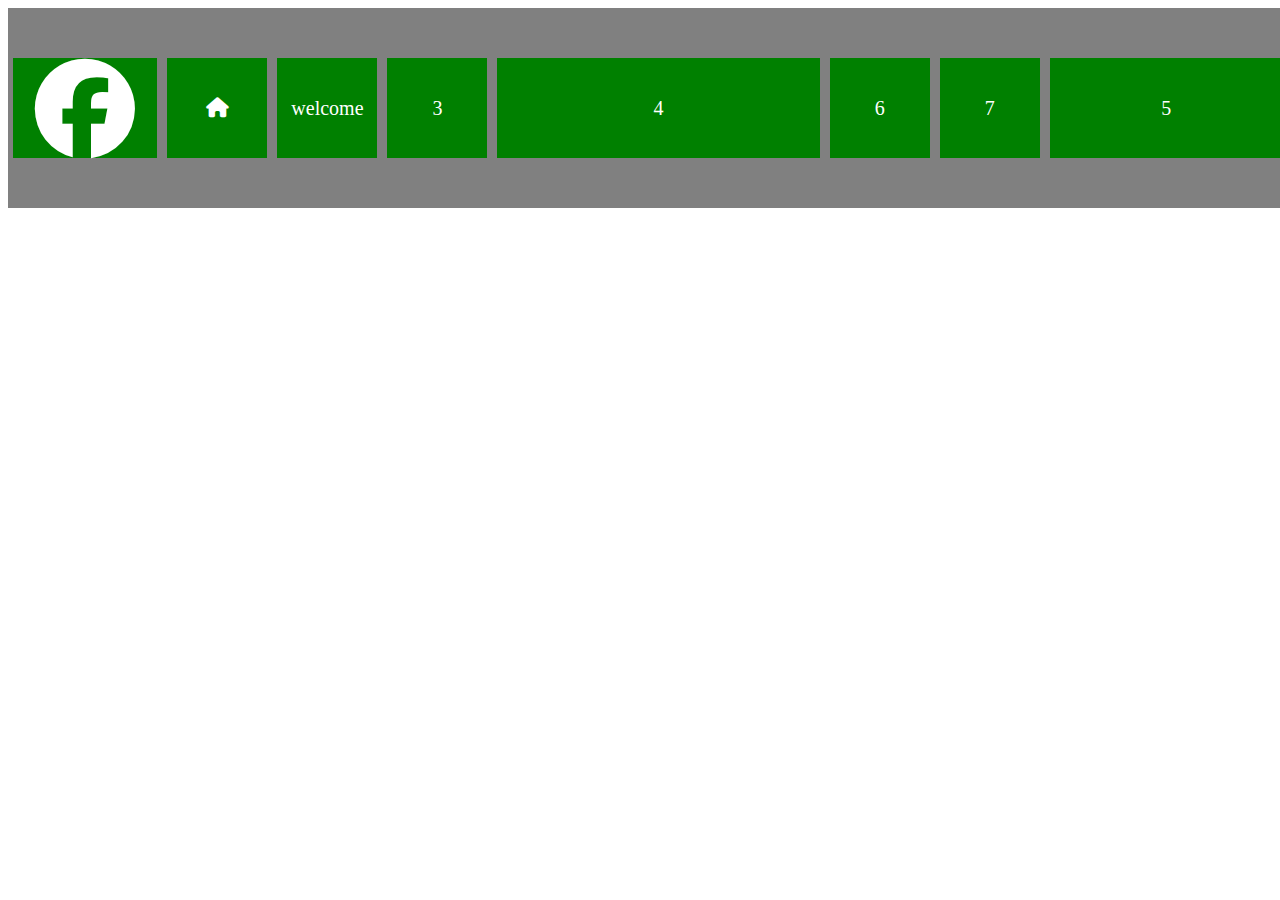
<file: flex.html>
<!DOCTYPE html>
<html lang="en">
<head>
    <meta charset="UTF-8">
    <meta http-equiv="X-UA-Compatible" content="IE=edge">
    <meta name="viewport" content="width=device-width, initial-scale=1.0">
    <title>flex-box</title>
    <link rel="stylesheet" href="https://cdnjs.cloudflare.com/ajax/libs/font-awesome/6.6.0/css/all.min.css" />
    <style>
        .body{
            margin: 0px;
        }
        .container{
            height: 200px;
            width: 100vw;
            display:flex ;
            background-color: grey;
            justify-content: center;
            align-items: center;
            flex-wrap: wrap-reverse;
            overflow:scroll ;

        }
        .container div{
            width: 100px;
            height: 100px;
            background-color:green;
            margin: 5px;
            text-align: center;
            align-content: center;
            font-size: 20px;
            color: white;
        }
.item8{
    order: -1;
    flex-grow: 1;
    flex-shrink: 1;
}
/* .item8>i{
    font-size: 2em;
} */
.item5{
    order: 3;
    flex-grow: 3;
    flex-shrink: 3;
}
.item4{
    flex-grow: 5;
    flex-shrink: 2;
}
@media screen and (width<992px){

    .container{
           
            background-color: blue;
            justify-content: center;
            align-items: center;
            flex-wrap: wrap;
           

        }
}
@media screen and (width>600px) and (width<992px) {
    .container{
            background-color: aqua;
            text-decoration: underline;
            background-image: url(linkdin1.jpg);

        }
    
}
@media screen and (width<600px) {
    .container{
            background-color: azure;
            text-decoration: line-through;

        }
    
}
    </style>

</head>
<body>
<div class="container">
    <div class="item1"><i class="fa-solid fa-house"></i>
    </div>
    <div class="item2">welcome</div>
    <div class="item3">3</div>
    <div class="item4">4</div>
    <div class="item5">5</div>
    <div class="item6">6</div>
    <div class="item7">7</div>
    <div class="item8"><i class="fa-brands fa-facebook fa-5x"></i></div>

</div>

</body>
</html>
</file>
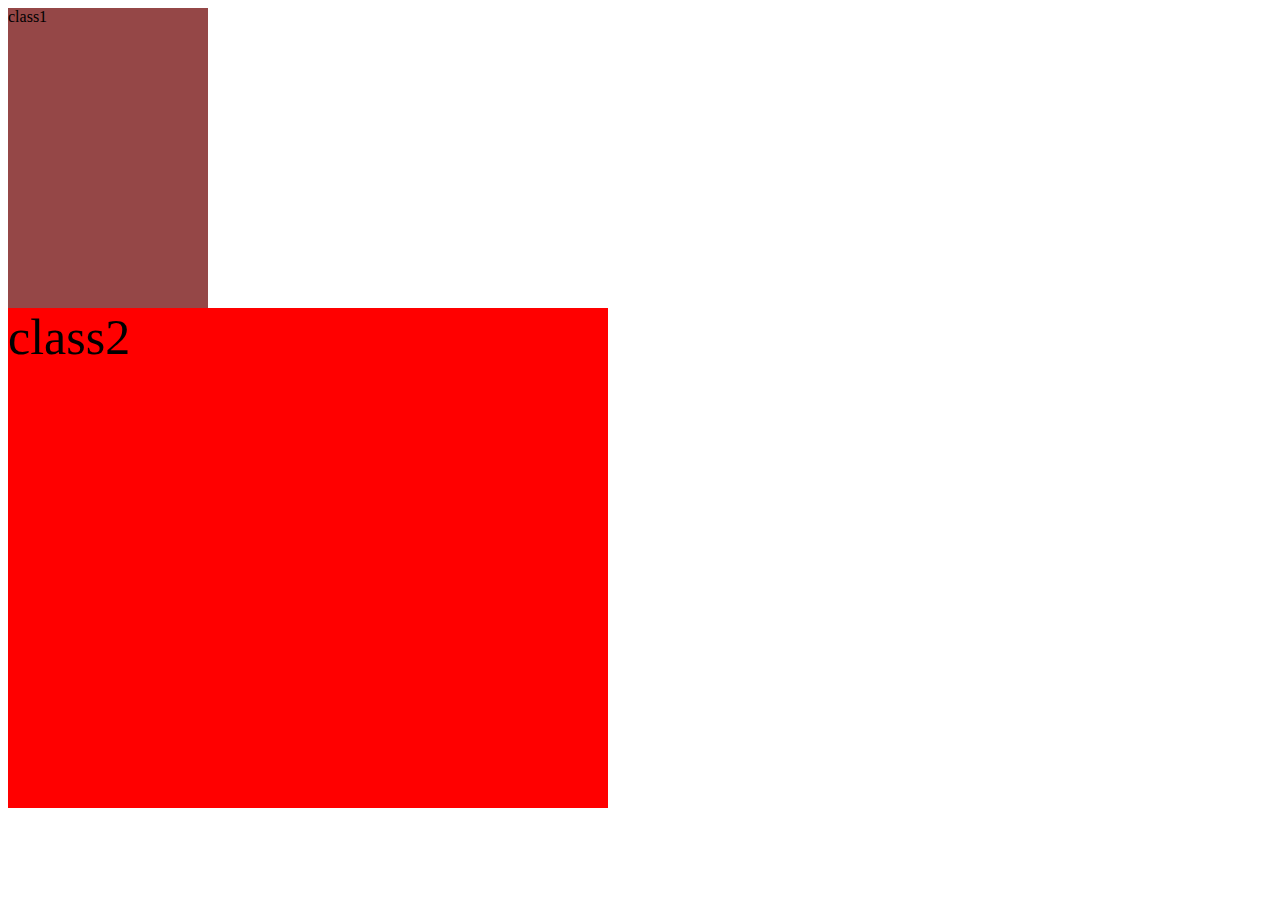
<file: index-1.html>
<!DOCTYPE html>
<html lang="en">
<head>
    <meta charset="UTF-8">
    <meta http-equiv="X-UA-Compatible" content="IE=edge">
    <meta name="viewport" content="width=device-width, initial-scale=1.0">
    <title>Document</title>
    <link rel="stylesheet" href="https://cdnjs.cloudflare.com/ajax/libs/font-awesome/6.6.0/css/all.min.css" />

    <style>
        :root{
            --main-bg:red;
            --main-text-color:black;
            --main-font-size:50px
        }
        .class1{
            --main-bg1:rgb(149, 71, 71);
        }

        .class1{
            height: 300px;
            width: 200px;
            background-color: var(--main-bg1);
        }
        .class2{
            font-size: var(--main-font-size);
            height: 500px;
            width:600px;
            background-color: var(--main-bg) ;
        }
    </style>
</head>
<body>
    <div class="class1">class1</div>
    <div class="class2">class2</div>

</body>
</html>
</file>
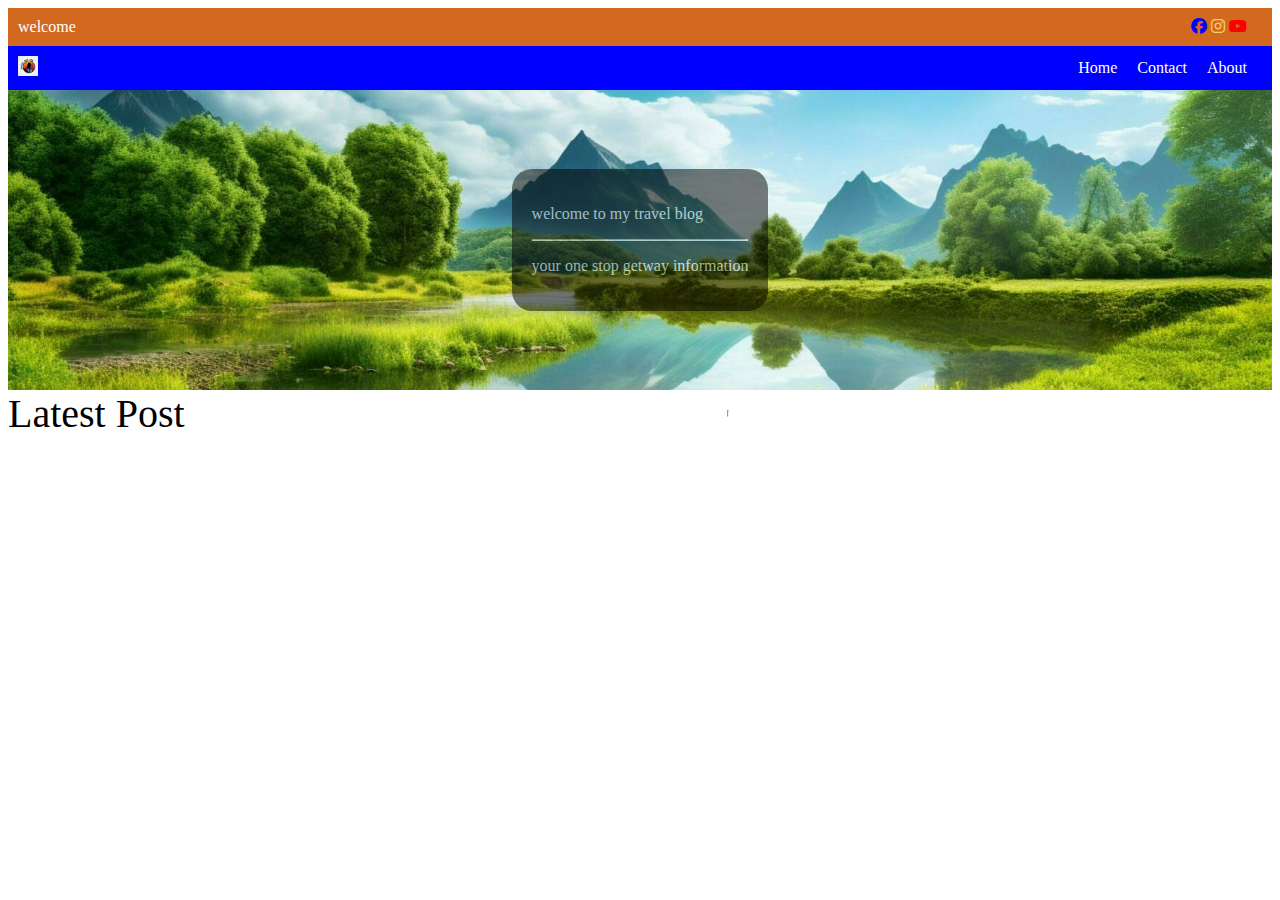
<file: mini-project.html>
<!DOCTYPE html>
<html lang="en">
<head>
    <meta charset="UTF-8">
    <meta http-equiv="X-UA-Compatible" content="IE=edge">
    <meta name="viewport" content="width=device-width, initial-scale=1.0">
    <title>Mini-Project</title>
    <link rel="stylesheet" href="icon.css">
    <link rel="stylesheet" href="https://cdnjs.cloudflare.com/ajax/libs/font-awesome/6.6.0/css/all.min.css" />
</head>
<body>
    <div class="container">
        <div class="top-bar">
            <div class="welcome">welcome</div>
            <div class="icon">
                <a href=""><i class="fa-brands fa-facebook" style="color: blue;"></i></a>
                <a href=""><i class="fa-brands fa-instagram" style="color: #fccc63;"></i></a>
                <a href=""><i class="fa-brands fa-youtube" style="color: red;"></i></a>
                <!-- <div class="facebook"><i class="fa-brands fa-facebook"></i></div>
                <div class="insta"><i class="fa-brands fa-instagram"></i></div>
                <div class="youtube"><i class="fa-brands fa-youtube"></i></div> -->
            </div>
        </div>
        <div class="nav-bar">
            <div logo="logo"><img src="logo.jpg" style="width: 20px;" alt=""></div>
            <ul>
                <li><a href="home">Home</a></li>
                <li><a href="contact">Contact</a></li>
                <li><a href="about">About</a></li>
            </ul>
        </div>
    </div>
    <div class="body-image">
        <div class="message">
            <p>welcome to my travel blog</p>
            <hr>
            <p>your one stop getway information</p>
        </div>
    </div>
    <div class="table">
        Latest Post
        <hr>
    </div>
    

</body>
</html>
</file>
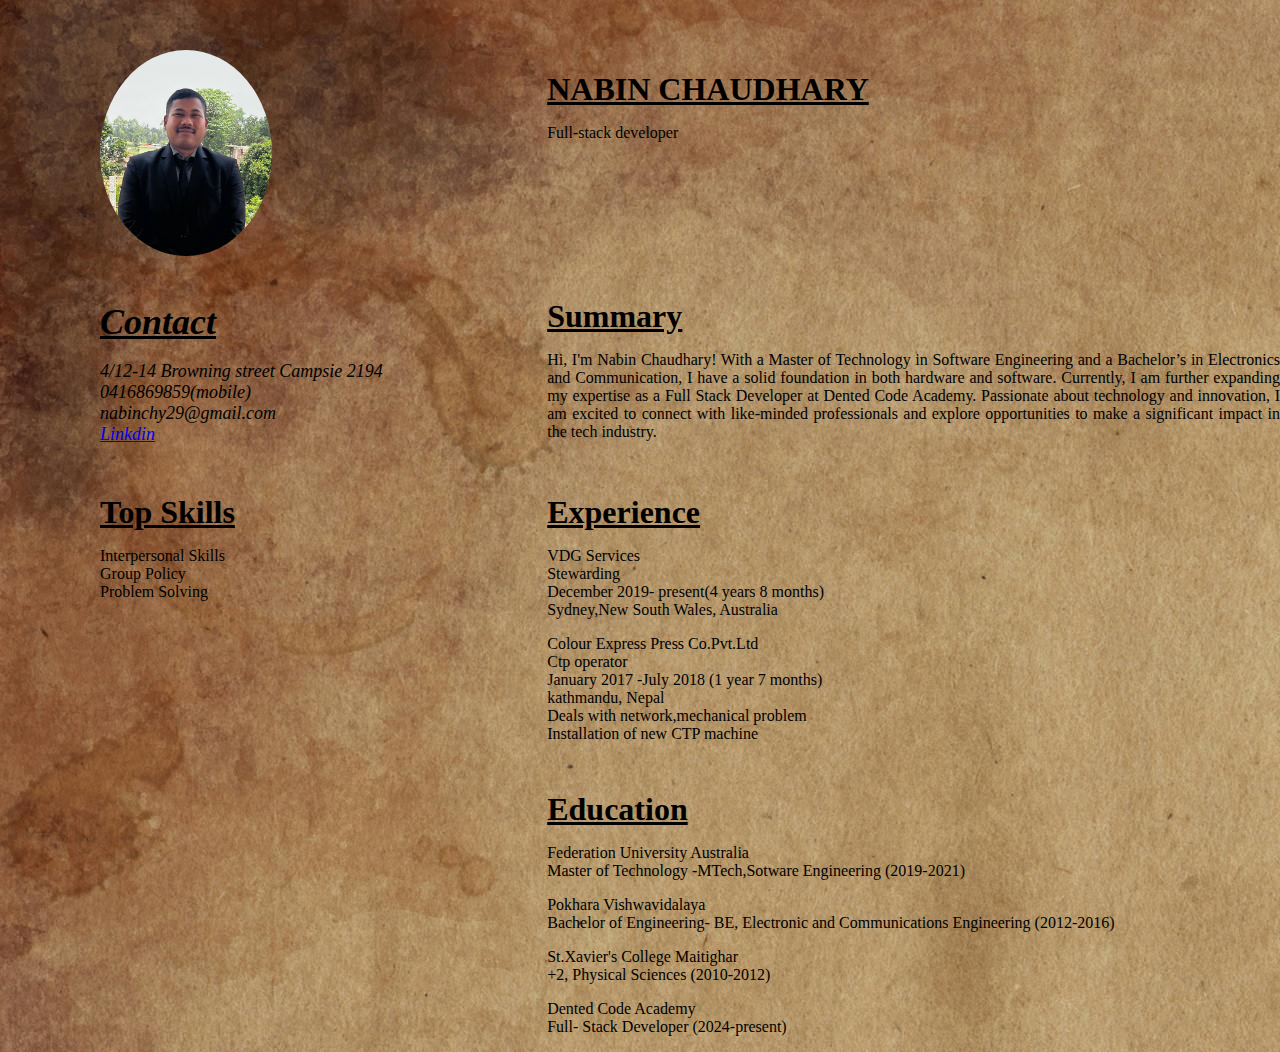
<file: test-1.html>
<!DOCTYPE html>
<html lang="en">
<head>
    <meta charset="UTF-8">
    <meta http-equiv="X-UA-Compatible" content="IE=edge">
    <meta name="viewport" content="width=device-width, initial-scale=1.0">
    <link rel="stylesheet" href="style-1.css">
    <title>Resume-sample</title>
</head>
<body>
 <div class="parent">
    <div class="name">
        <h1>NABIN CHAUDHARY</h1>
        <p>Full-stack developer</p>
    </div>
    <div class="photo">
        <img src="linkdin1.jpg"  style="border-radius: 50%;
        width: 50%;"> </div>
    <div class="contact"><h1>Contact</h1>
    <p>4/12-14 Browning street Campsie 2194 <br> 0416869859(mobile) <br> nabinchy29@gmail.com <br> <a href="https://www.linkedin.com/in/nabin-chaudhary-223a34183/">Linkdin</a></p></div>
    <div class="summary">
        <h1>Summary</h1>
        <p>Hi, I'm Nabin Chaudhary! With a Master of Technology in Software
            Engineering and a Bachelor’s in Electronics and Communication, I
            have a solid foundation in both hardware and software. Currently,
            I am further expanding my expertise as a Full Stack Developer
            at Dented Code Academy. Passionate about technology and
            innovation, I am excited to connect with like-minded professionals
            and explore opportunities to make a significant impact in the tech
            industry.</p>
    </div>
    <div class="skill">
        <h1>Top Skills</h1>
        <p>Interpersonal Skills <br>Group Policy <br> Problem Solving</p>
    </div>
    <div class="experience">
        <h1>Experience</h1>
        <p>VDG Services <br>Stewarding <br>December 2019- present(4 years 8 months) <br>Sydney,New South Wales, Australia</p>
        <p>Colour Express Press Co.Pvt.Ltd <br>Ctp operator <br>January 2017 -July 2018 (1 year 7 months) <br>kathmandu, Nepal <br> Deals with network,mechanical problem <br> Installation of new CTP machine</p>
    </div>
    <div class="education">
        <h1>Education</h1>
        <p>Federation University Australia <br>Master of Technology -MTech,Sotware Engineering (2019-2021)</p>
        <p>Pokhara Vishwavidalaya <br> Bachelor of Engineering- BE, Electronic and Communications Engineering (2012-2016)</p>
        <p>St.Xavier's College Maitighar <br>+2, Physical Sciences (2010-2012)</p>
        <p>Dented Code Academy <br> Full- Stack Developer (2024-present)</p>
    </div>
    <!-- <div class="recent"> Recent</div>
    <div class="tags"> Tags</div>
    <div class="product"> Product</div>
    <div class="footer"> Footer</div> -->
 </div>   
 <!-- <div class="circle"></div> -->
</body>
</html>
</file>
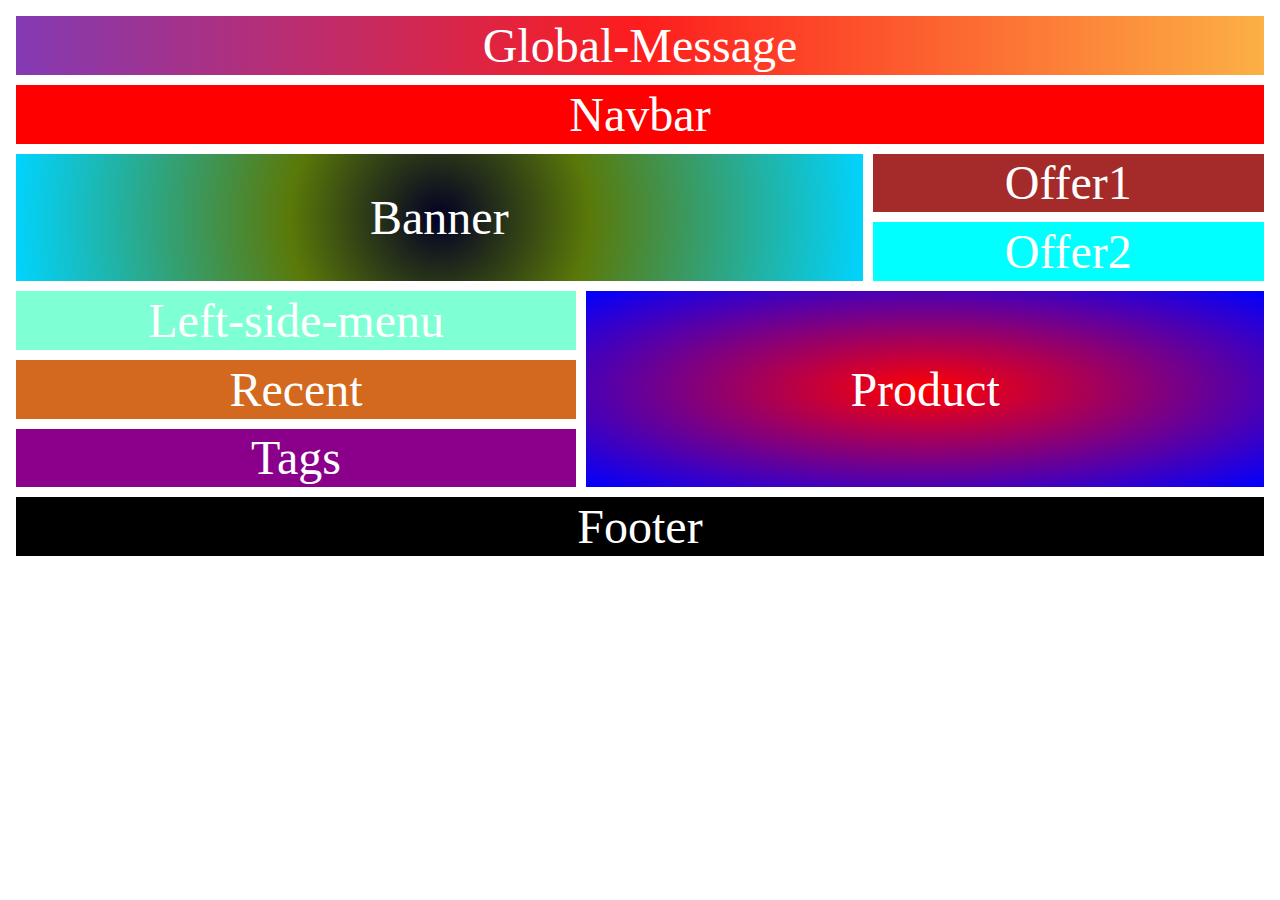
<file: test.html>
<!DOCTYPE html>
<html lang="en">
<head>
    <meta charset="UTF-8">
    <meta http-equiv="X-UA-Compatible" content="IE=edge">
    <meta name="viewport" content="width=device-width, initial-scale=1.0">
    <link rel="stylesheet" href="style.css">
    <title>grid basic</title>
</head>
<body>
 <div class="parent">
    <div class="global-message">Global-Message</div>
    <div class="navbar"> Navbar</div>
    <div class="banner"> Banner</div>
    <div class="offer1"> Offer1</div>
    <div class="offer2"> Offer2</div>
    <div class="left-Side">  Left-side-menu</div>
    <div class="recent"> Recent</div>
    <div class="tags"> Tags</div>
    <div class="product"> Product</div>
    <div class="footer"> Footer</div>
 </div>   
 <!-- <div class="circle"></div> -->
</body>
</html>
</file>
<file: icon.css>
.container{
    color: white;
    display: flex;
    flex-direction: column;
}
.top-bar{
    display: flex;
    /* align-items: flex-start; */
    justify-content: space-between;
    background-color: chocolate;
}
.icon{
    padding-right: 20px !important;
}
.logo{
    width: 20px;
    padding: 0px;
}
.nav-bar{
    align-items: center;
    background-color: blue;
    display: flex;
    justify-content: space-between;
    
}

.nav-bar ul{
    /* display: flex; */
    list-style-type: none;
  margin: 0;
  padding: 0;
  /* overflow: hidden; */
  /* background-color: #333333; */
}
.nav-bar ul li{
    margin-right: 20px;
    float: left;
}
.nav-bar ul li a{
    display: block;
    color: white;
    /* text-align: center; */
    /* padding: 16px; */
    text-decoration: none;
}
.nav-bar ul li a:hover{
    background-color: orange;
}
.container div{
    padding: 5px;
}
.body-image{
    display: flex;
    background-image: url(background-2.jpg);
    background-size: cover;
    background-position: center;
    background-repeat: no-repeat;
    min-height: 300px;
    justify-content: center;
    align-items: center;
}
.message{
    padding: 20px;
    background-color: black;
    /* display: flex; */
    flex-direction: column;
    color: white;
    /* height: 150px; */
    border-radius: 20px;
    opacity: 0.5;
}
.table{
    display: flex;
    font-size: 40px;
}
</file>
<file: style-1.css>
body{
    background-image:url(back-ground.jpg) ;
    margin: 0;
}
.parent{
    padding-left: 100px;
    padding-top: 50px;
    /* background: black; */
    color: black;
    font-size: 3rem;
    /* padding: 1rem; */
    min-height: 60vh;
    /* grid */
    display: grid;
    gap: 10px;
    /* grid-template-columns: 1fr 1fr 1fr; */
    /* grid-template-columns:  60px repeat(2, 1fr) auto; */
    /* grid-template-columns:  60px 1fr 20% 50px auto; */
    /* grid-template-columns:  repeat(3, 1fr); */
    /* grid-template-rows: 50px 500px 100px; */
    grid-template-areas: 
    "photo photo name name"
    "contact contact summary summary"
    "contact contact summary summary"
    "skill skill experience experience"
    "skill skill experience experience"
    "skill skill education education"
    "skill skill education education"
    
;
}


.parent > div{
    /* background: red; */
    /* display: grid;
    justify-content: center;
    align-items: center; */
}




.name{
    font-size:medium;
    /* padding-left: 10%; */
    grid-area:name;
}
/* .item-1::before{
    content: "test";
} */

.contact{
    font-size: 18px;
    font-style: oblique;
    /* background-color: blueviolet; */
    grid-area: contact;
}
.summary{
    text-align: justify;
    font-size: medium;
    /* background-color: brown; */
    grid-area: summary;
}
.skill{
    font-size: medium;
    font-style: inherit;
    /* background-color: aqua; */
    grid-area: skill;
}
.experience{
    font-size: medium;
    /* background-color: aquamarine; */
    grid-area:experience;
}
.education{
    font-size: medium;
    /* background-color: chocolate; */
    grid-area:education;
}
h1{
    text-decoration: underline;
    text-align: justify;
    margin-bottom: 0px;
}

/* .tags{
    background-color: darkmagenta;
    grid-area:tags;
}
.product{
    background: radial-gradient(red, blue);
    grid-area:product;
}

.footer{
    background-color: black;
    grid-area:footer;
}

.circle{
    width: 150px;
    height: 150px;
    background: orangered;
    border-radius: 50%;
    border: 3px solid black;
    margin: auto;
    margin-top: 5rem;
    display: none;
} */

    /* ipad */
/* @media (max-width:992px){
    .parent{
        grid-template-areas: 
    "i1 i2"
    "i3 i3"
    "i4 i5"
    "i6 i6"
    "i7 i8"
    "i9 i9";
    }
    .circle{
        display: block;
    }
} */
    /* phones */
    /* @media (max-width:550px){

    } */
</file>
<file: style.css>
body{
    margin: 0;
}
.parent{
    /* background: black; */
    color: white;
    font-size: 3rem;
    padding: 1rem;
    min-height: 60vh;
    /* grid */
    display: grid;
    gap: 10px;
    /* grid-template-columns: 1fr 1fr 1fr; */
    /* grid-template-columns:  60px repeat(2, 1fr) auto; */
    /* grid-template-columns:  60px 1fr 20% 50px auto; */
    /* grid-template-columns:  repeat(3, 1fr); */
    /* grid-template-rows: 50px 500px 100px; */
    grid-template-areas: 
    "global-message global-message global-message "
    "navbar navbar navbar"
    "banner banner offer1"
    "banner banner offer2"
    "left-Side product product"
    "recent product product"
    "tags product product"
    "footer footer footer"
    ;
}


.parent > div{
    /* background: red; */
    display: grid;
    justify-content: center;
    align-items: center;
}




.global-message{
    background: rgb(131,58,180);
background: linear-gradient(90deg, rgba(131,58,180,1) 0%, rgba(253,29,29,1) 50%, rgba(252,176,69,1) 100%);
    /* background-color:blue !important; */
    /* grid-row-start: 1;
    grid-row-end: 3; */
    /* grid-row: 2/3; */

    /* grid-column-start: 1;
    grid-column-end: 3; */
    /* grid-column: 3/4; */
    grid-area: global-message;
}
/* .item-1::before{
    content: "test";
} */
.navbar{
    background-color: red;
    grid-area: navbar;
}
.banner{
    background: rgb(2,0,36);
background: radial-gradient(circle, rgba(2,0,36,1) 0%, rgba(90,121,9,1) 35%, rgba(0,212,255,1) 100%);
    /* background: linear-gradient(to left, red, blue ) !important; */
    grid-area: banner;
}
.offer1{
    background-color: brown;
    grid-area: offer1;
}
.offer2{
    background-color: aqua;
    grid-area: offer2;
}
.left-Side{
    background-color: aquamarine;
    grid-area:left-Side;
}
.recent{
    background-color: chocolate;
    grid-area:recent;
}
.tags{
    /* grid-row: 1/2; */
    /* grid-column: 1/2; */
    background-color: darkmagenta;
    grid-area:tags;
}
.product{
    background: radial-gradient(red, blue);
    grid-area:product;
}

.footer{
    background-color: black;
    grid-area:footer;
}

.circle{
    width: 150px;
    height: 150px;
    background: orangered;
    border-radius: 50%;
    border: 3px solid black;
    margin: auto;
    margin-top: 5rem;
    display: none;
}

    /* ipad */
/* @media (max-width:992px){
    .parent{
        grid-template-areas: 
    "i1 i2"
    "i3 i3"
    "i4 i5"
    "i6 i6"
    "i7 i8"
    "i9 i9";
    }
    .circle{
        display: block;
    }
} */
    /* phones */
    /* @media (max-width:550px){

    } */
</file>
